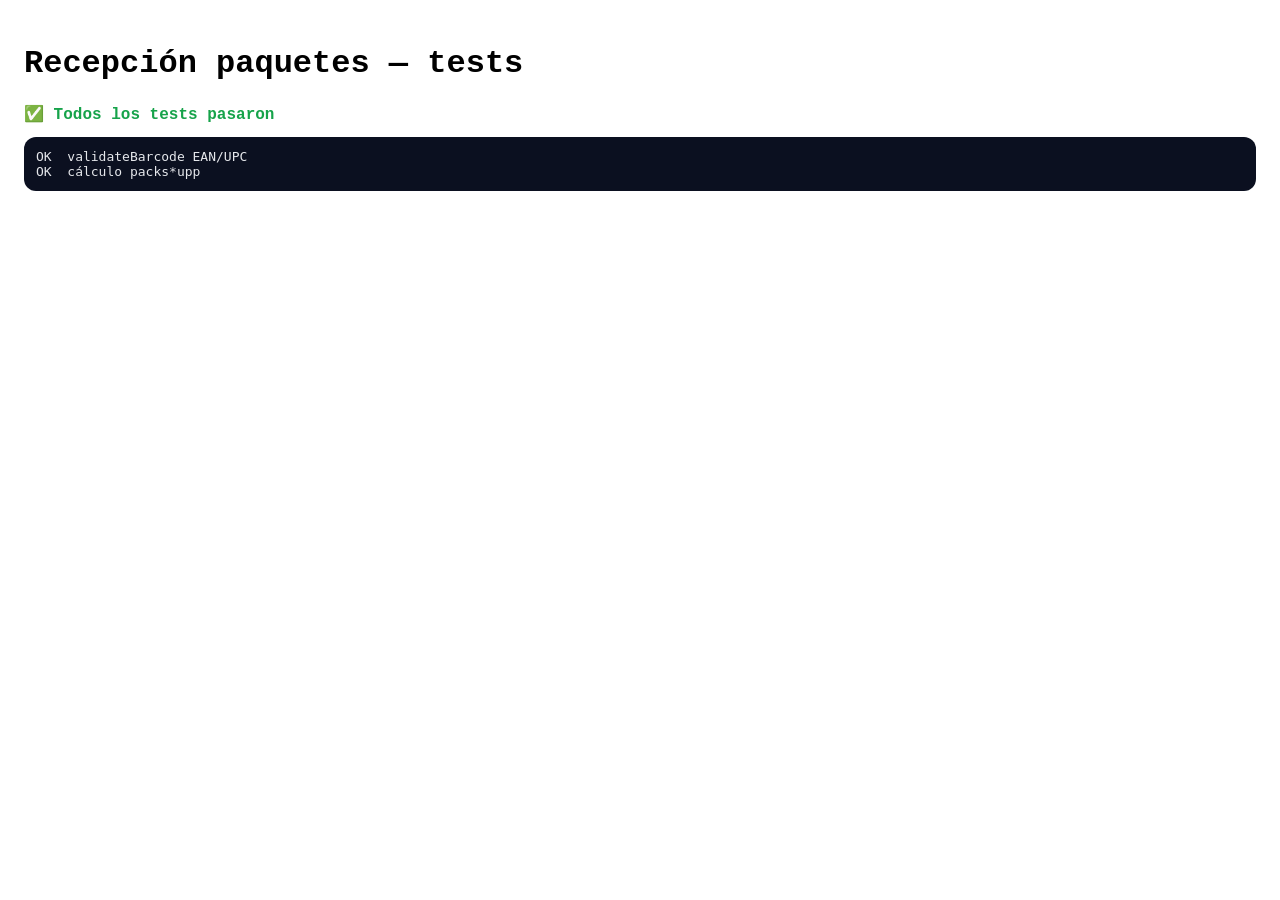
<file: tests/inventory_recepcion.test.html>
<!doctype html>
<html lang="es">
  <head>
    <meta charset="utf-8" />
    <meta name="viewport" content="width=device-width, initial-scale=1" />
    <title>Recepción paquetes — tests</title>
    <style>
      body { font-family: ui-monospace, SFMono-Regular, Menlo, Monaco, Consolas, "Liberation Mono", "Courier New", monospace; padding: 16px; }
      .ok { color: #16a34a; font-weight: 900; }
      .bad { color: #dc2626; font-weight: 900; }
      pre { background: #0b1020; color: #e5e7eb; padding: 12px; border-radius: 12px; overflow: auto; }
    </style>
  </head>
  <body>
    <h1>Recepción paquetes — tests</h1>
    <div id="out">Ejecutando…</div>
    <pre id="log"></pre>

    <script type="module">
      import { validateBarcode } from "../scanner_utils.js";

      const out = document.getElementById("out");
      const log = document.getElementById("log");
      const lines = [];

      function assert(cond, msg) {
        if (!cond) throw new Error(msg);
      }

      try {
        const okEan13 = validateBarcode("5901234123457", { allowLib: false });
        assert(okEan13.ok === true, "EAN-13 válido");
        const badEan13 = validateBarcode("5901234123458", { allowLib: false });
        assert(badEan13.ok === false, "EAN-13 inválido checksum");
        const okEan8 = validateBarcode("96385074", { allowLib: false });
        assert(okEan8.ok === true, "EAN-8 válido");
        const okUpc = validateBarcode("036000291452", { allowLib: false });
        assert(okUpc.ok === true, "UPC-A válido");
        lines.push("OK  validateBarcode EAN/UPC");

        const packs = 3;
        const upp = 12;
        const units = packs * upp;
        assert(units === 36, "cálculo unidades");
        lines.push("OK  cálculo packs*upp");

        out.textContent = "✅ Todos los tests pasaron";
        out.className = "ok";
      } catch (e) {
        out.textContent = "❌ Falló";
        out.className = "bad";
        lines.push("ERR " + (e?.message || String(e)));
      }

      log.textContent = lines.join("\n");
    </script>
  </body>
</html>
</file>
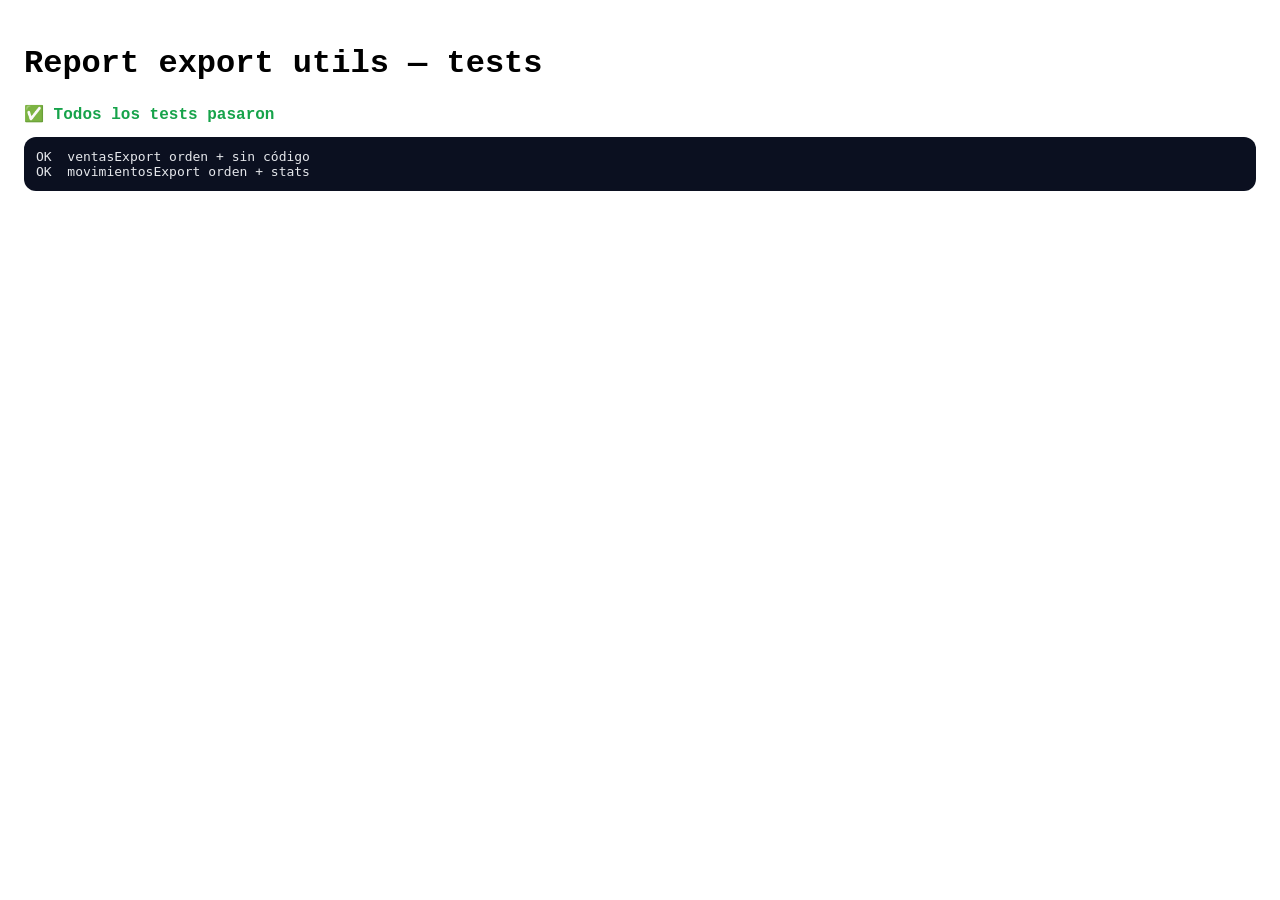
<file: tests/report_export_utils.test.html>
<!doctype html>
<html lang="es">
  <head>
    <meta charset="utf-8" />
    <meta name="viewport" content="width=device-width, initial-scale=1" />
    <title>Report export utils — tests</title>
    <style>
      body { font-family: ui-monospace, SFMono-Regular, Menlo, Monaco, Consolas, "Liberation Mono", "Courier New", monospace; padding: 16px; }
      .ok { color: #16a34a; font-weight: 900; }
      .bad { color: #dc2626; font-weight: 900; }
      pre { background: #0b1020; color: #e5e7eb; padding: 12px; border-radius: 12px; overflow: auto; }
    </style>
  </head>
  <body>
    <h1>Report export utils — tests</h1>
    <div id="out">Ejecutando…</div>
    <pre id="log"></pre>

    <script type="module">
      import { buildVentasExport, buildMovimientosExport } from "../report_export_utils.js";

      const out = document.getElementById("out");
      const log = document.getElementById("log");
      const lines = [];

      function assert(cond, msg) {
        if (!cond) throw new Error(msg);
      }

      function fakeTs(dateStr) {
        return { toDate: () => new Date(dateStr) };
      }

      try {
        const ventas = [
          { fecha: "2026-04-03T10:00:00.000Z", nombre: "B", cantidad: 1, precio_unitario: 2 },
          { fecha: new Date("2026-04-01T09:00:00.000Z"), nombre: "A", cantidad: 2, total: 10 },
          { fecha: fakeTs("2026-04-02T08:00:00.000Z"), nombre: "C", cantidad: 1, precio_unitario: 3 }
        ];
        const builtV = buildVentasExport(ventas);
        assert(builtV.rows.length === 3, "ventas: length");
        assert(builtV.rows[0].Fecha === "2026-04-01", "ventas: orden asc por fecha");
        assert(!("Código" in builtV.rows[0]), "ventas: no incluye Código");
        assert(builtV.stats.ventas === 3, "ventas: stats ventas");
        assert(Number(builtV.stats.total) > 0, "ventas: stats total");
        lines.push("OK  ventasExport orden + sin código");

        const movs = [
          { fecha: "2026-04-03T00:00:00.000Z", tipo: "egreso", monto: 5, cuenta: "Caja" },
          { fecha: fakeTs("2026-04-01T00:00:00.000Z"), tipo: "ingreso", monto: 10, cuenta: "Caja" },
          { fecha: new Date("2026-04-02T00:00:00.000Z"), tipo: "egreso", monto: 2, cuenta: "Caja" }
        ];
        const builtM = buildMovimientosExport(movs);
        assert(builtM.rows.length === 3, "movs: length");
        assert(builtM.rows[0].Fecha === "2026-04-01", "movs: orden asc por fecha");
        assert(builtM.stats.movimientos === 3, "movs: stats movimientos");
        assert(Number(builtM.stats.ingresos) === 10, "movs: stats ingresos");
        assert(Number(builtM.stats.egresos) === 7, "movs: stats egresos");
        lines.push("OK  movimientosExport orden + stats");

        out.textContent = "✅ Todos los tests pasaron";
        out.className = "ok";
      } catch (e) {
        out.textContent = "❌ Falló";
        out.className = "bad";
        lines.push("ERR " + (e?.message || String(e)));
      }

      log.textContent = lines.join("\n");
    </script>
  </body>
</html>
</file>
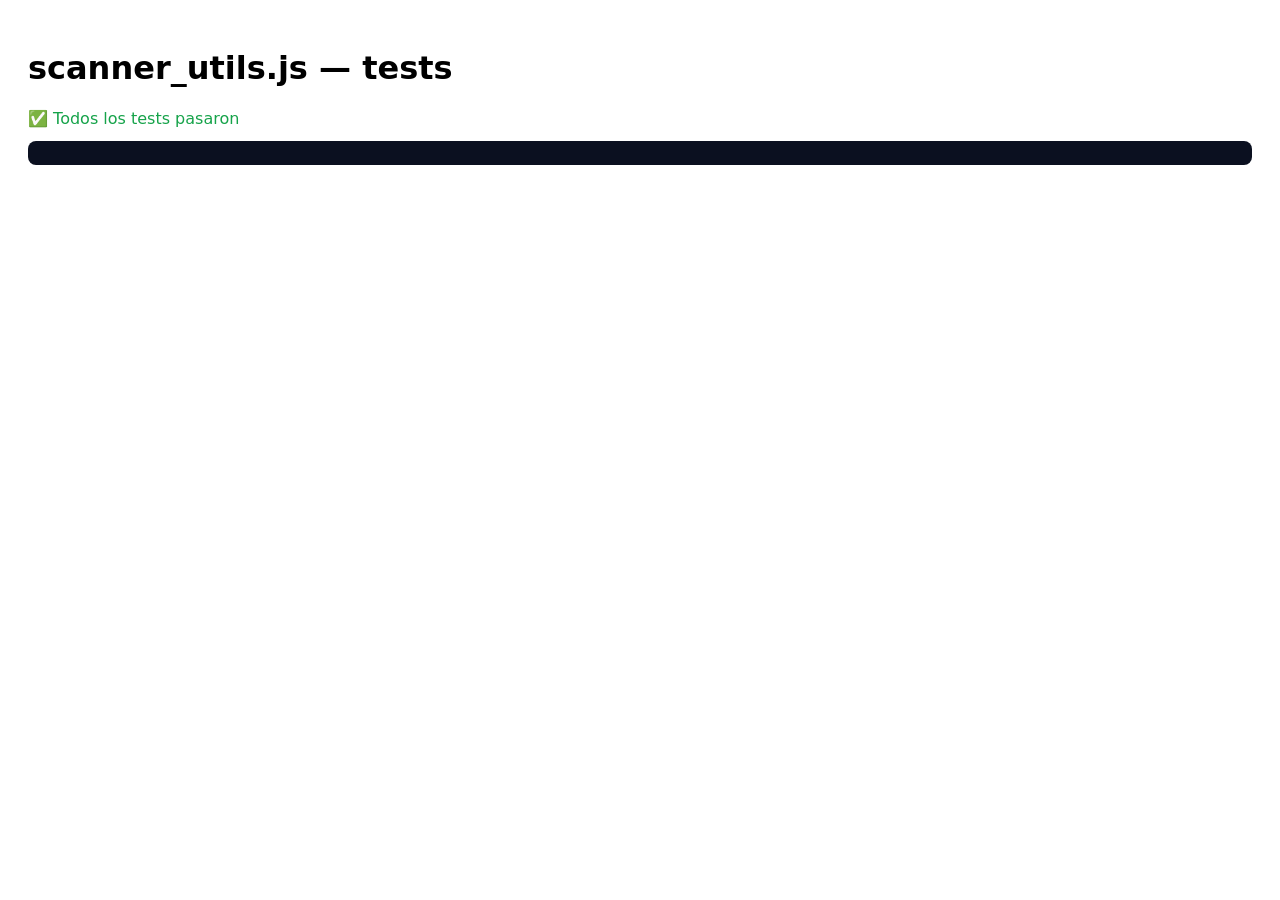
<file: tests/scanner_utils.test.html>
<!doctype html>
<html lang="es">
  <head>
    <meta charset="utf-8" />
    <meta name="viewport" content="width=device-width, initial-scale=1" />
    <title>Scanner Utils Tests</title>
    <style>
      body { font-family: system-ui, sans-serif; padding: 20px; }
      .ok { color: #16a34a; }
      .bad { color: #dc2626; }
      pre { background: #0b1020; color: #e5e7eb; padding: 12px; border-radius: 8px; overflow: auto; }
    </style>
  </head>
  <body>
    <h1>scanner_utils.js — tests</h1>
    <div id="out">Ejecutando…</div>
    <pre id="log"></pre>
    <script type="module">
      import { sanitizeScanCode, buildScanVariants, isLikelyScanByTiming, validateBarcode } from "../scanner_utils.js";

      const out = document.getElementById("out");
      const log = document.getElementById("log");
      const lines = [];
      const ok = (msg) => lines.push("OK  " + msg);
      const bad = (msg) => { throw new Error(msg); };
      const eq = (a, b, msg) => {
        if (a !== b) bad(`${msg} | esperado=${JSON.stringify(b)} real=${JSON.stringify(a)}`);
      };
      const has = (arr, v, msg) => {
        if (!arr.includes(v)) bad(`${msg} | falta=${JSON.stringify(v)} en=${JSON.stringify(arr)}`);
      };

      try {
        eq(sanitizeScanCode("  LIB-00123 \n"), "LIB-00123", "sanitize básico");
        eq(sanitizeScanCode("A*B$C"), "ABC", "sanitize filtra símbolos");

        const v = buildScanVariants("000Abc");
        has(v, "000Abc", "variants base");
        has(v, "000ABC", "variants upper");
        has(v, "Abc", "variants sin ceros");
        has(v, "ABC", "variants upper sin ceros");

        eq(isLikelyScanByTiming([15, 18, 12, 20]), true, "timing rápido");
        eq(isLikelyScanByTiming([140, 120, 95]), false, "timing humano");
        eq(isLikelyScanByTiming([]), true, "timing vacío");

        eq(validateBarcode("5901234123457").ok, true, "EAN-13 válido");
        eq(validateBarcode("5901234123458").ok, false, "EAN-13 checksum inválido");
        eq(validateBarcode("036000291452").ok, true, "UPC-A válido");
        eq(validateBarcode("96385074").ok, true, "EAN-8 válido");
        eq(validateBarcode("96385075").ok, false, "EAN-8 checksum inválido");
        eq(validateBarcode("LIB-00123").ok, true, "LIB válido");

        out.textContent = "✅ Todos los tests pasaron";
        out.className = "ok";
        lines.forEach(ok);
      } catch (e) {
        out.textContent = "❌ Falló";
        out.className = "bad";
        lines.push("ERR " + (e?.message || String(e)));
      }

      log.textContent = lines.join("\n");
    </script>
  </body>
</html>
</file>
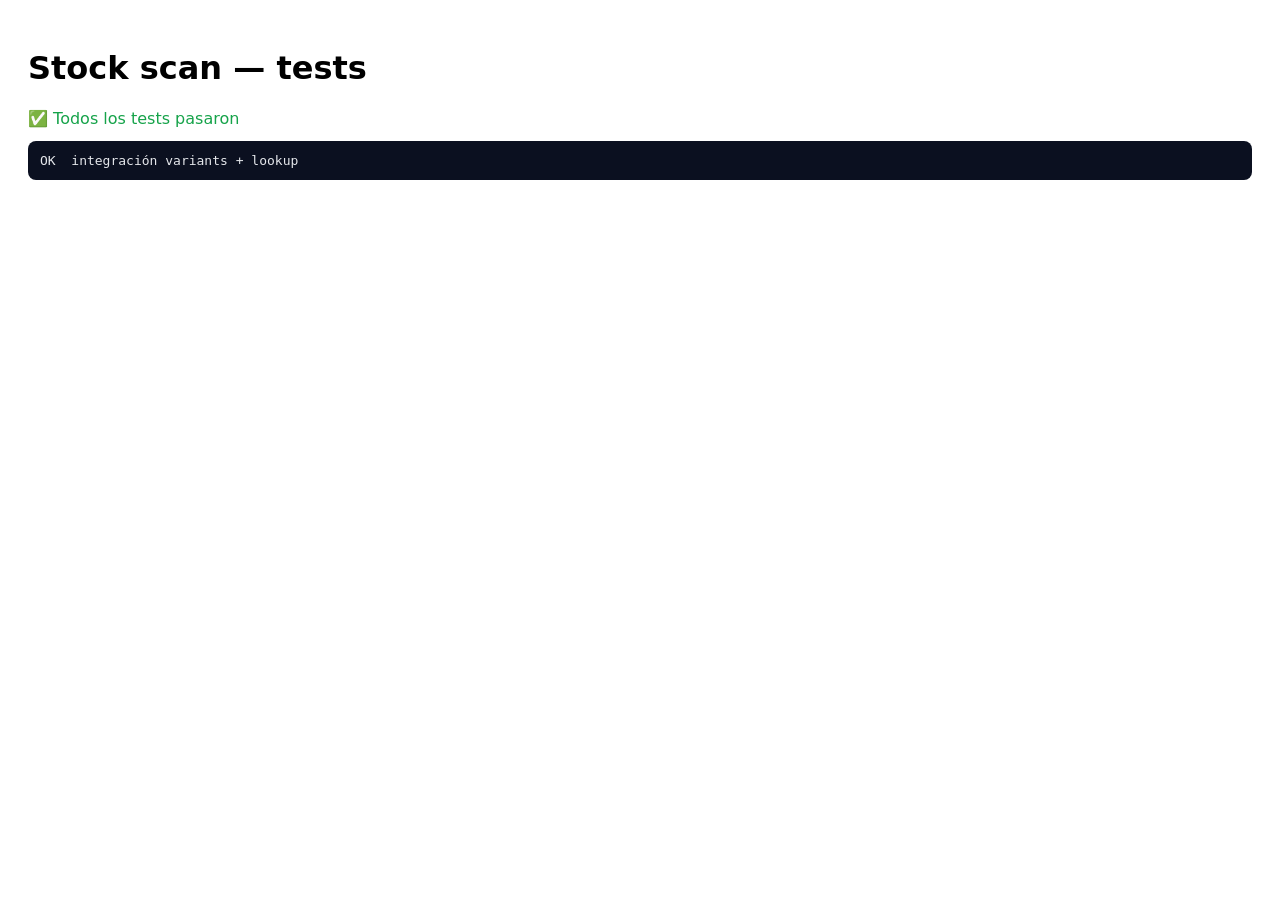
<file: tests/stock_scan_integration.test.html>
<!doctype html>
<html lang="es">
  <head>
    <meta charset="utf-8" />
    <meta name="viewport" content="width=device-width, initial-scale=1" />
    <title>Stock Scan Integration Tests</title>
    <style>
      body { font-family: system-ui, sans-serif; padding: 20px; }
      .ok { color: #16a34a; }
      .bad { color: #dc2626; }
      pre { background: #0b1020; color: #e5e7eb; padding: 12px; border-radius: 8px; overflow: auto; }
    </style>
  </head>
  <body>
    <h1>Stock scan — tests</h1>
    <div id="out">Ejecutando…</div>
    <pre id="log"></pre>
    <script type="module">
      import { buildScanVariants, validateBarcode } from "../scanner_utils.js";
      import { parseOpenFoodFacts } from "../barcode_lookup.js";

      const out = document.getElementById("out");
      const log = document.getElementById("log");
      const lines = [];
      const bad = (msg) => { throw new Error(msg); };
      const eq = (a, b, msg) => {
        if (a !== b) bad(`${msg} | esperado=${JSON.stringify(b)} real=${JSON.stringify(a)}`);
      };
      const has = (arr, v, msg) => {
        if (!arr.includes(v)) bad(`${msg} | falta=${JSON.stringify(v)} en=${JSON.stringify(arr)}`);
      };

      function indexFromProducts(prods) {
        const m = new Map();
        for (const p of (prods || [])) {
          const vs = buildScanVariants(p.codigo);
          for (const v of vs) if (!m.has(v)) m.set(v, p);
        }
        return m;
      }

      function findByScan(index, scanned) {
        const vs = buildScanVariants(scanned);
        for (const v of vs) {
          const hit = index.get(v);
          if (hit) return hit;
        }
        return null;
      }

      try {
        const prods = [
          { id: "1", codigo: "0005901234123457", nombre: "Test EAN" },
          { id: "2", codigo: "LIB-00001234", nombre: "Test LIB" },
        ];
        const idx = indexFromProducts(prods);
        eq(!!findByScan(idx, "5901234123457"), true, "encuentra EAN ignorando ceros");
        eq(findByScan(idx, "5901234123457")?.id, "1", "match id EAN");
        eq(findByScan(idx, "LIB-00001234")?.id, "2", "match LIB");
        has(buildScanVariants("0005901234123457"), "5901234123457", "variants incluye sin ceros");
        eq(validateBarcode("5901234123457").type, "EAN13", "tipo EAN13");
        eq(parseOpenFoodFacts({ status: 1, product: { product_name: "Galletas", brands: "Marca", categories: "Snacks" } }).ok, true, "parse OFF ok");
        eq(parseOpenFoodFacts({ status: 0 }).ok, false, "parse OFF fail");

        out.textContent = "✅ Todos los tests pasaron";
        out.className = "ok";
        lines.push("OK  integración variants + lookup");
      } catch (e) {
        out.textContent = "❌ Falló";
        out.className = "bad";
        lines.push("ERR " + (e?.message || String(e)));
      }
      log.textContent = lines.join("\n");
    </script>
  </body>
</html>
</file>
